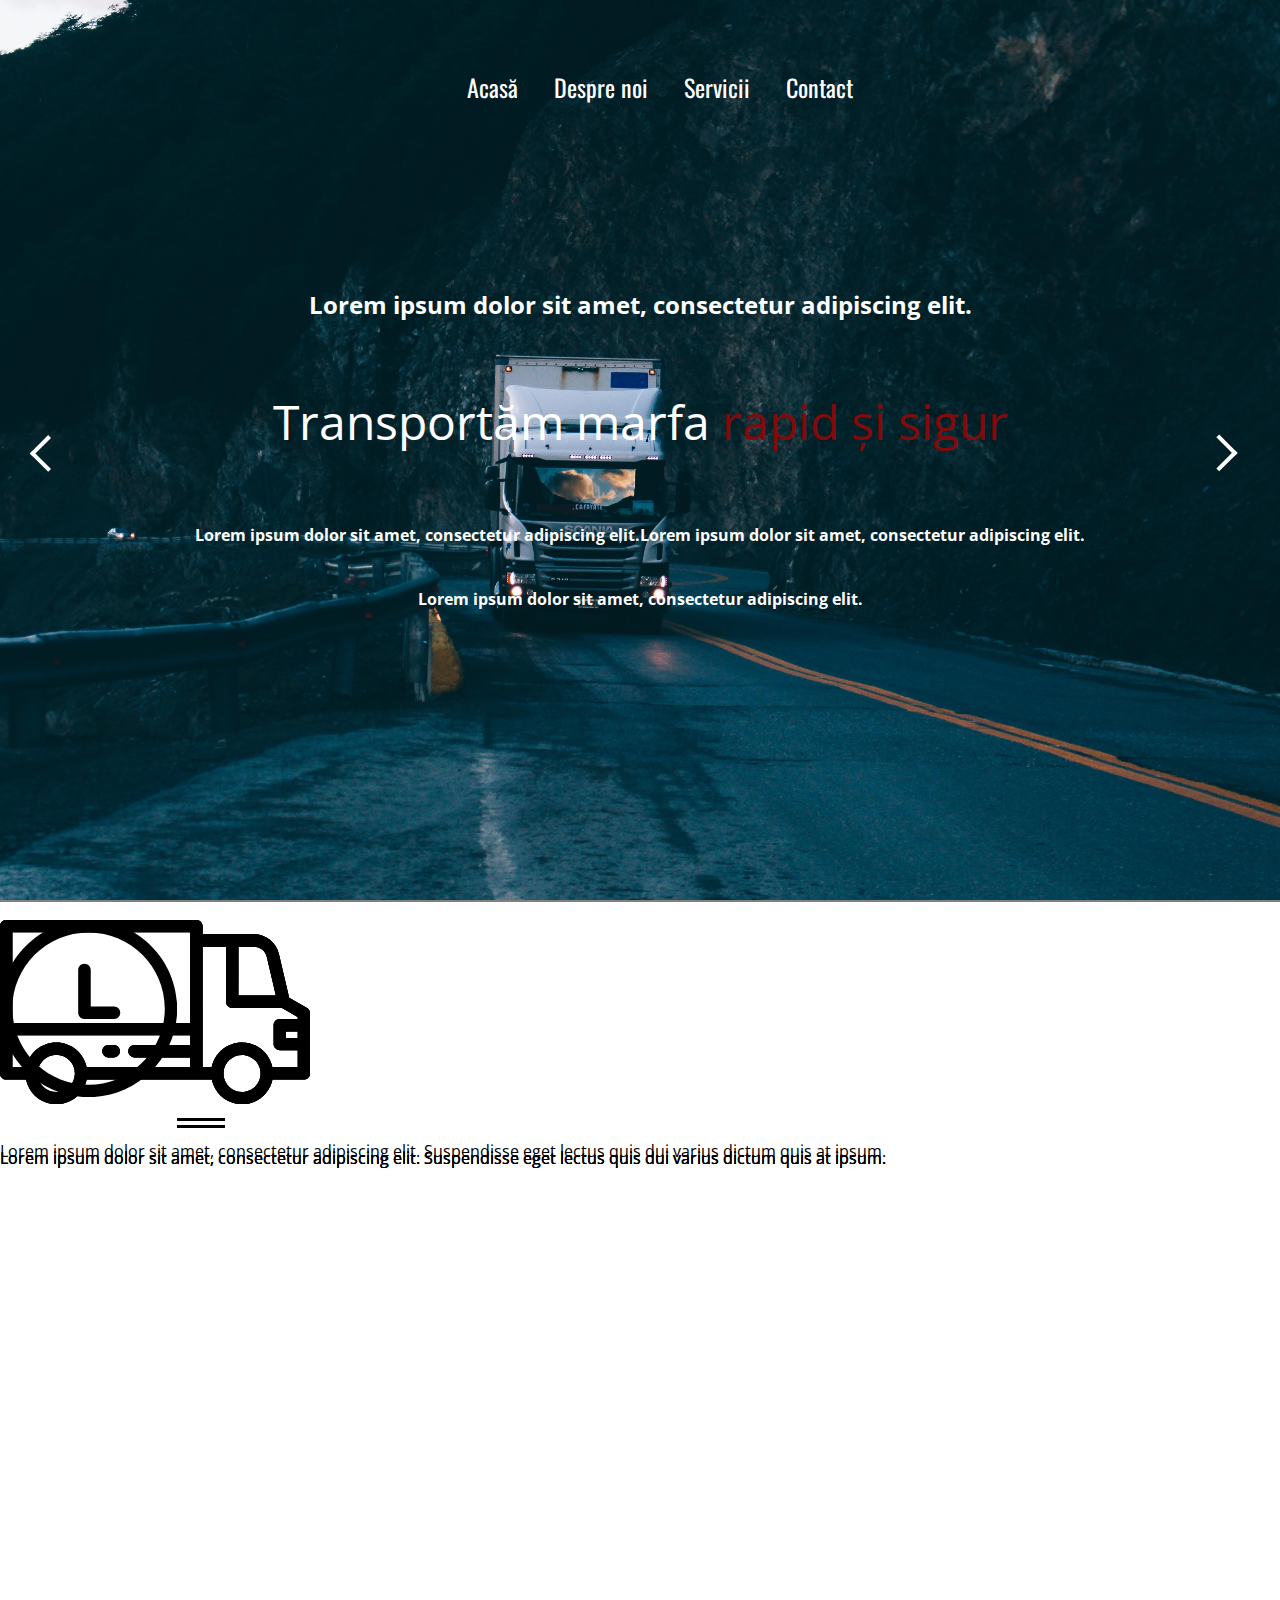
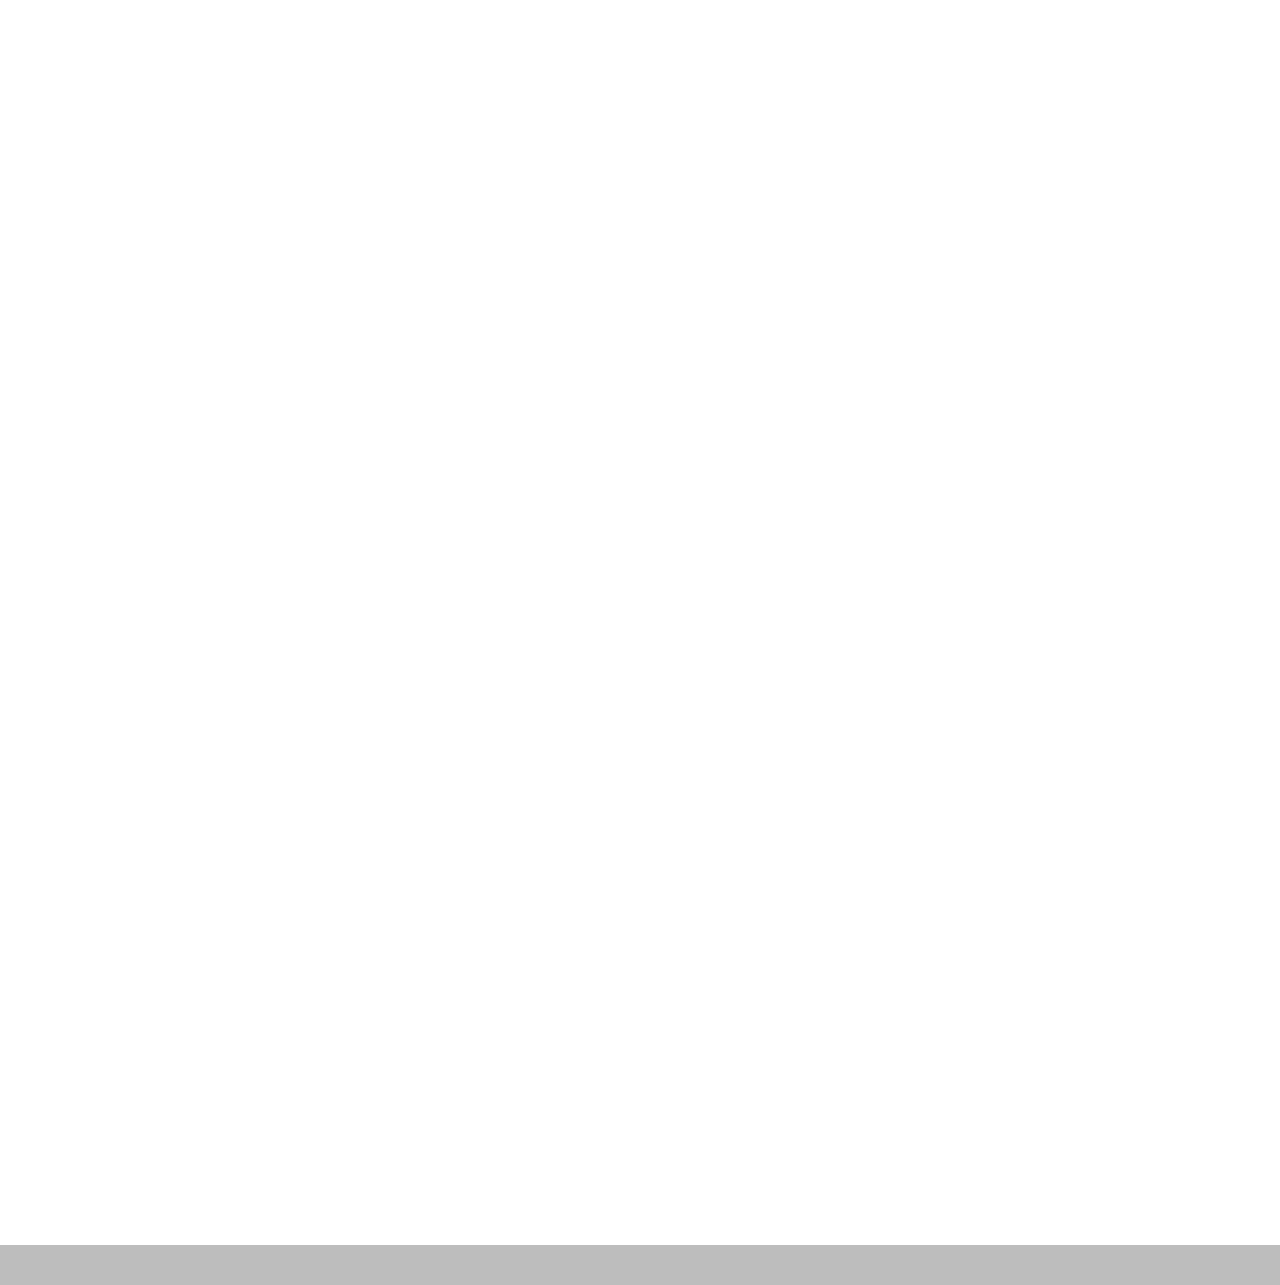
<file: index.html>
<!DOCTYPE html>
<html lang="en">

<head>
	<meta name="viewport" content="width=device-width, initial-scale=1">
	<title>CIO Trans</title>
	<link rel="stylesheet" href="styles.css">
	<link rel="stylesheet" href="https://maxcdn.bootstrapcdn.com/bootstrap/4.0.0-beta.3/css/bootstrap.min.css" integrity="sha384-Zug+QiDoJOrZ5t4lssLdxGhVrurbmBWopoEl+M6BdEfwnCJZtKxi1KgxUyJq13dy"
	 crossorigin="anonymous">
	<script src="https://code.jquery.com/jquery-3.2.1.min.js" integrity="sha256-hwg4gsxgFZhOsEEamdOYGBf13FyQuiTwlAQgxVSNgt4="
	 crossorigin="anonymous"></script>
	<script type="text/javascript" src="scripts.js"></script>
	<link href="https://fonts.googleapis.com/css?family=Open+Sans" rel="stylesheet">
	<link href="https://fonts.googleapis.com/css?family=Open+Sans|Oswald" rel="stylesheet">
</head>

<body>
	<div class="wrap">
		<div class="container">
			<div class="row">
				<nav>
					<div class="toggle-nav">
						<span id="hamburger" class="hamburger">
							|||
						</span>
					</div>
					<ul id="navi" class="navi">
						<li>
							<a href="#slider">Acasă</a>
						</li>
						<li>
							<a href="#about">Despre noi</a>
						</li>
						<li>
							<a href="#servicii">Servicii</a>
						</li>
						<li>
							<a href="#contact ">Contact</a>
						</li>
					</ul>
				</nav>
			</div>
		</div>

		<div id="arrow-left" class="arrow"></div>

		<div id="slider">
			<div class="slide slide1">
				<div class="slide-content">
					<h2>Lorem ipsum dolor sit amet, consectetur adipiscing elit.</h2>
					<span>Transportăm marfa
						<span>rapid și sigur</span>
					</span>
					<h4>Lorem ipsum dolor sit amet, consectetur adipiscing elit.Lorem ipsum dolor sit amet, consectetur adipiscing elit.</h4>
					<h4>Lorem ipsum dolor sit amet, consectetur adipiscing elit.</h4>
				</div>
			</div>
			<div class="slide slide2">
				<div class="slide-content">
					<h2>Lorem ipsum dolor sit amet, consectetur adipiscing elit.</h2>
					<span>Transportăm marfa
						<span>rapid și sigur</span>
					</span>
					<h4>Lorem ipsum dolor sit amet, consectetur adipiscing elit.Lorem ipsum dolor sit amet, consectetur adipiscing elit.</h4>
					<h4>Lorem ipsum dolor sit amet, consectetur adipiscing elit.</h4>
				</div>
			</div>
			<div class="slide slide3">
				<div class="slide-content">
					<span>Image Three</span>
				</div>
			</div>
		</div>

		<div id="arrow-right" class="arrow"></div>

	</div>

	<div class="categorii container">
		<div class="row">
			<div class="box col-md-3">
				<div class="boxContent text-center">
					<svg version="1.1" xmlns="http://www.w3.org/2000/svg" xmlns:xlink="http://www.w3.org/1999/xlink" xmlns:a="http://ns.adobe.com/AdobeSVGViewerExtensions/3.0/"
					 x="0px" y="0px" width="35%" height="35%" viewBox="0 0 512 304.4" style="enable-background:new 0 0 512 304.4;" xml:space="preserve">
						<defs>
						</defs>
						<g>
							<g>
								<path d="M506.9,145.5l-29.5-17.2l-16.9-72.1c-4.5-19.2-21.4-32.6-41.1-32.6h-84.9V10.2c0-5.6-4.6-10.2-10.2-10.2H10.2
								C4.6,0,0,4.6,0,10.2v243.1c0,5.6,4.6,10.2,10.2,10.2H43c4.7,23.3,25.4,40.9,50.1,40.9s45.3-17.6,50.1-40.9h206.5v0
								c4.7,23.3,25.4,40.9,50.1,40.9s45.3-17.6,50.1-40.9h52.1c5.6,0,10.2-4.6,10.2-10.2v-99C512,150.7,510.1,147.4,506.9,145.5z
									M93,284c-16.9,0-30.7-13.8-30.7-30.7s13.8-30.7,30.7-30.7c16.9,0,30.7,13.8,30.7,30.7S109.9,284,93,284z M314.1,206.5h-92
								c-5.6,0-10.2,4.6-10.2,10.2s4.6,10.2,10.2,10.2h92v16.2h-171c-4.7-23.3-25.4-40.9-50.1-40.9S47.7,219.8,43,243.1H20.4v-52.8h293.7
								L314.1,206.5L314.1,206.5z M314.1,33.9V170H20.4V20.4h293.7V33.9z M393.7,44.1h25.7c10.2,0,18.9,6.9,21.2,16.8l14.9,63.9h-61.9
								L393.7,44.1L393.7,44.1z M399.6,284c-16.2,0-29.5-12.7-30.6-28.6c0.1-0.7,0.2-1.3,0.2-2s-0.1-1.4-0.2-2
								c1.1-16,14.4-28.6,30.6-28.6c16.9,0,30.7,13.8,30.7,30.7S416.5,284,399.6,284z M491.6,194.7h-19.4v-10.8h19.4V194.7z M491.6,163.5
								H462c-5.6,0-10.2,4.6-10.2,10.2v31.2c0,5.6,4.6,10.2,10.2,10.2h29.6v28h-41.9c-4.7-23.3-25.4-40.9-50.1-40.9s-45.3,17.6-50.1,40.9
								h-15v-199h38.8V135c0,5.6,4.6,10.2,10.2,10.2h82.2l25.9,15L491.6,163.5L491.6,163.5z" />
							</g>
						</g>
						<g>
							<g>
								<path d="M187.7,206.5h-8.6c-5.6,0-10.2,4.6-10.2,10.2s4.6,10.2,10.2,10.2h8.6c5.6,0,10.2-4.6,10.2-10.2S193.3,206.5,187.7,206.5z"
								/>
							</g>
						</g>
					</svg>

					<span class="center-block"></span>

					<p>Lorem ipsum dolor sit amet, consectetur adipiscing elit. Suspendisse eget lectus quis dui varius dictum quis at ipsum.</p>
				</div>
			</div>
			<div class="box col-md-3">
				<div class="boxContent text-center">
					<svg version="1.1" xmlns="http://www.w3.org/2000/svg" xmlns:xlink="http://www.w3.org/1999/xlink" xmlns:a="http://ns.adobe.com/AdobeSVGViewerExtensions/3.0/"
					 x="0px" y="0px" width="35%" height="35%" viewBox="0 0 512 304.4" style="enable-background:new 0 0 512 304.4;" xml:space="preserve">
						<defs>
						</defs>
						<g>
							<g>
								<path d="M506.9,145.5l-29.5-17.2l-16.9-72.1c-4.5-19.2-21.4-32.6-41.1-32.6h-84.9V10.2c0-5.6-4.6-10.2-10.2-10.2H10.2
									C4.6,0,0,4.6,0,10.2v243.1c0,5.6,4.6,10.2,10.2,10.2H43c4.7,23.3,25.4,40.9,50.1,40.9s45.3-17.6,50.1-40.9h206.5v0
									c4.7,23.3,25.4,40.9,50.1,40.9s45.3-17.6,50.1-40.9h52.1c5.6,0,10.2-4.6,10.2-10.2v-99C512,150.7,510.1,147.4,506.9,145.5z
										M93,284c-16.9,0-30.7-13.8-30.7-30.7s13.8-30.7,30.7-30.7c16.9,0,30.7,13.8,30.7,30.7S109.9,284,93,284z M314.1,206.5h-92
									c-5.6,0-10.2,4.6-10.2,10.2s4.6,10.2,10.2,10.2h92v16.2h-171c-4.7-23.3-25.4-40.9-50.1-40.9S47.7,219.8,43,243.1H20.4v-52.8h293.7
									L314.1,206.5L314.1,206.5z M314.1,33.9V170H20.4V20.4h293.7V33.9z M393.7,44.1h25.7c10.2,0,18.9,6.9,21.2,16.8l14.9,63.9h-61.9
									L393.7,44.1L393.7,44.1z M399.6,284c-16.2,0-29.5-12.7-30.6-28.6c0.1-0.7,0.2-1.3,0.2-2s-0.1-1.4-0.2-2
									c1.1-16,14.4-28.6,30.6-28.6c16.9,0,30.7,13.8,30.7,30.7S416.5,284,399.6,284z M491.6,194.7h-19.4v-10.8h19.4V194.7z M491.6,163.5
									H462c-5.6,0-10.2,4.6-10.2,10.2v31.2c0,5.6,4.6,10.2,10.2,10.2h29.6v28h-41.9c-4.7-23.3-25.4-40.9-50.1-40.9s-45.3,17.6-50.1,40.9
									h-15v-199h38.8V135c0,5.6,4.6,10.2,10.2,10.2h82.2l25.9,15L491.6,163.5L491.6,163.5z" />
							</g>
						</g>
						<g>
							<g>
								<path d="M187.7,206.5h-8.6c-5.6,0-10.2,4.6-10.2,10.2s4.6,10.2,10.2,10.2h8.6c5.6,0,10.2-4.6,10.2-10.2S193.3,206.5,187.7,206.5z"
								/>
							</g>
						</g>
					</svg>
					<span class="center-block"></span>
					<p>Lorem ipsum dolor sit amet, consectetur adipiscing elit. Suspendisse eget lectus quis dui varius dictum quis at ipsum.</p>

				</div>
			</div>
			<div class="box col-md-3">
				<div class="boxContent text-center">
					<!-- Generator: Adobe Illustrator 21.0.0, SVG Export Plug-In  -->
					<svg version="1.1" xmlns="http://www.w3.org/2000/svg" xmlns:xlink="http://www.w3.org/1999/xlink" xmlns:a="http://ns.adobe.com/AdobeSVGViewerExtensions/3.0/"
					 x="0px" y="0px" width="20%" height="20%" viewBox="0 0 115.8 115.8" style="enable-background:new 0 0 115.8 115.8;" xml:space="preserve">
						<defs>
						</defs>
						<g>
							<g>
								<path d="M57.9,115.8c32,0,57.9-26,57.9-57.9c0-32-26-57.9-57.9-57.9S0,25.9,0,57.9C0,89.8,25.9,115.8,57.9,115.8z M57.9,8.1
							c27.5,0,49.8,22.3,49.8,49.8s-22.3,49.8-49.8,49.8S8.1,85.3,8.1,57.9C8.1,30.4,30.4,8.1,57.9,8.1z" />
								<path d="M55.2,64.7h19.3c2.3,0,4.1-1.8,4.1-4.1c0-2.3-1.8-4.1-4.1-4.1H59.3V32.7c0-2.3-1.8-4.1-4.1-4.1s-4.1,1.8-4.1,4.1v27.9
							C51.1,62.9,52.9,64.7,55.2,64.7z" />
							</g>
						</g>
					</svg>

					<span class="center-block"></span>
					<p>Lorem ipsum dolor sit amet, consectetur adipiscing elit. Suspendisse eget lectus quis dui varius dictum quis at ipsum.</p>

				</div>
			</div>
			<div class="box col-md-3">
				<div class="boxContent text-center">
					<svg version="1.1" xmlns="http://www.w3.org/2000/svg" xmlns:xlink="http://www.w3.org/1999/xlink" xmlns:a="http://ns.adobe.com/AdobeSVGViewerExtensions/3.0/"
					 x="0px" y="0px" width="35%" height="35%" viewBox="0 0 512 304.4" style="enable-background:new 0 0 512 304.4;" xml:space="preserve">
						<defs>
						</defs>
						<g>
							<g>
								<path d="M506.9,145.5l-29.5-17.2l-16.9-72.1c-4.5-19.2-21.4-32.6-41.1-32.6h-84.9V10.2c0-5.6-4.6-10.2-10.2-10.2H10.2
									C4.6,0,0,4.6,0,10.2v243.1c0,5.6,4.6,10.2,10.2,10.2H43c4.7,23.3,25.4,40.9,50.1,40.9s45.3-17.6,50.1-40.9h206.5v0
									c4.7,23.3,25.4,40.9,50.1,40.9s45.3-17.6,50.1-40.9h52.1c5.6,0,10.2-4.6,10.2-10.2v-99C512,150.7,510.1,147.4,506.9,145.5z
										M93,284c-16.9,0-30.7-13.8-30.7-30.7s13.8-30.7,30.7-30.7c16.9,0,30.7,13.8,30.7,30.7S109.9,284,93,284z M314.1,206.5h-92
									c-5.6,0-10.2,4.6-10.2,10.2s4.6,10.2,10.2,10.2h92v16.2h-171c-4.7-23.3-25.4-40.9-50.1-40.9S47.7,219.8,43,243.1H20.4v-52.8h293.7
									L314.1,206.5L314.1,206.5z M314.1,33.9V170H20.4V20.4h293.7V33.9z M393.7,44.1h25.7c10.2,0,18.9,6.9,21.2,16.8l14.9,63.9h-61.9
									L393.7,44.1L393.7,44.1z M399.6,284c-16.2,0-29.5-12.7-30.6-28.6c0.1-0.7,0.2-1.3,0.2-2s-0.1-1.4-0.2-2
									c1.1-16,14.4-28.6,30.6-28.6c16.9,0,30.7,13.8,30.7,30.7S416.5,284,399.6,284z M491.6,194.7h-19.4v-10.8h19.4V194.7z M491.6,163.5
									H462c-5.6,0-10.2,4.6-10.2,10.2v31.2c0,5.6,4.6,10.2,10.2,10.2h29.6v28h-41.9c-4.7-23.3-25.4-40.9-50.1-40.9s-45.3,17.6-50.1,40.9
									h-15v-199h38.8V135c0,5.6,4.6,10.2,10.2,10.2h82.2l25.9,15L491.6,163.5L491.6,163.5z" />
							</g>
						</g>
						<g>
							<g>
								<path d="M187.7,206.5h-8.6c-5.6,0-10.2,4.6-10.2,10.2s4.6,10.2,10.2,10.2h8.6c5.6,0,10.2-4.6,10.2-10.2S193.3,206.5,187.7,206.5z"
								/>
							</g>
						</g>
					</svg>
					<span class="center-block"></span>
					<p>Lorem ipsum dolor sit amet, consectetur adipiscing elit. Suspendisse eget lectus quis dui varius dictum quis at ipsum.</p>

				</div>
			</div>
		</div>
	</div>

	<div class="container about hide" id="about">
		<div class="row">
			<h1 class="text-center col-md-12">Despre noi</h1>
		</div>
		<div class="row">
			<p class="col-md-6 hide">Lorem ipsum dolor sit amet, consectetur adipiscing elit. Suspendisse eget lectus quis dui varius dictum quis at ipsum.
				Cras mattis dui quis vestibulum vulputate. Praesent diam dolor, interdum a urna ac, molestie facilisis sapien. Morbi
				eros enim, aliquam quis est a, auctor pharetra eros. Integer eu hendrerit felis. Duis eu mauris sit amet tellus semper
				facilisis. Donec nec tincidunt sem, mattis semper ipsum. Mauris nisl diam, dictum faucibus iaculis sit amet, eleifend
				quis lectus.</p>
			<section class="col-md-6 ab">

			</section>
		</div>
	</div>

	<section class="more-info">
		<div class="row hide">
			<div class="container">

				<p class="col-md-12 col-sm-12 hide text-center">
					<strong>100% SIGUR</strong>
					<br> Lorem ipsum dolor sit amet, consectetur adipiscing elit. Donec metus lectus, placerat eu arcu nec, bibendum luctus
					augue. Aliquam erat volutpat. In pellentesque viverra finibus. Nullam metus ligula, consectetur eu scelerisque nec,
					faucibus nec orci. Vestibulum nec eros luctus</p>
			</div>
		</div>
	</section>

	<section class="contact" id="contact">
		<div class="container">
			<div class="row">
				<div class="col-md-6 col-sm-12 col-xs-6 map map-responsive">
					<iframe src="https://www.google.com/maps/embed?pb=!1m18!1m12!1m3!1d5465.636627702522!2d23.569814104720184!3d46.76847758761628!2m3!1f0!2f0!3f0!3m2!1i1024!2i768!4f13.1!3m3!1m2!1s0x47490e8f6ad87633%3A0x23f7c32408a471a4!2sCluj+Arena!5e0!3m2!1sen!2sro!4v1515510247107"
					 width="550px" height="450" frameborder="0" style="border:0" allowfullscreen></iframe>
				</div>
				<div class="col-md-6 hide contact-wrapper">
					<h1 class="con">Contactează-ne</h1>
					<p>
						<i>
							<img src="assets/icons/png/location-pin.png"></img>
						</i>
						<strong>Lorem ipsum dolor sit amet, România</strong>
					</p>
					<p>
						<i>
							<img src="assets/icons/png/phone.png"></img>
						</i>
						<strong>+40 767 897 432</strong>
					</p>
					<p>
						<i>
							<img src="assets/icons/png/email.png"></img>
						</i>
						<strong>Johndoe@company.com</strong>
					</p>
					<div class="toparrow">
							<a href="#slider">
									<img src="assets/icons/png/upscrollarrow.png" alt="">
							</a>
							<h6> Top</h6>
					</div>
				</div>
			</div>
		</div>
	</section>

	<footer class="footer">
		<!-- <p class="text-center">2018 Archlime Solutions</p> -->
	</footer>

</body>

</html>
</file>
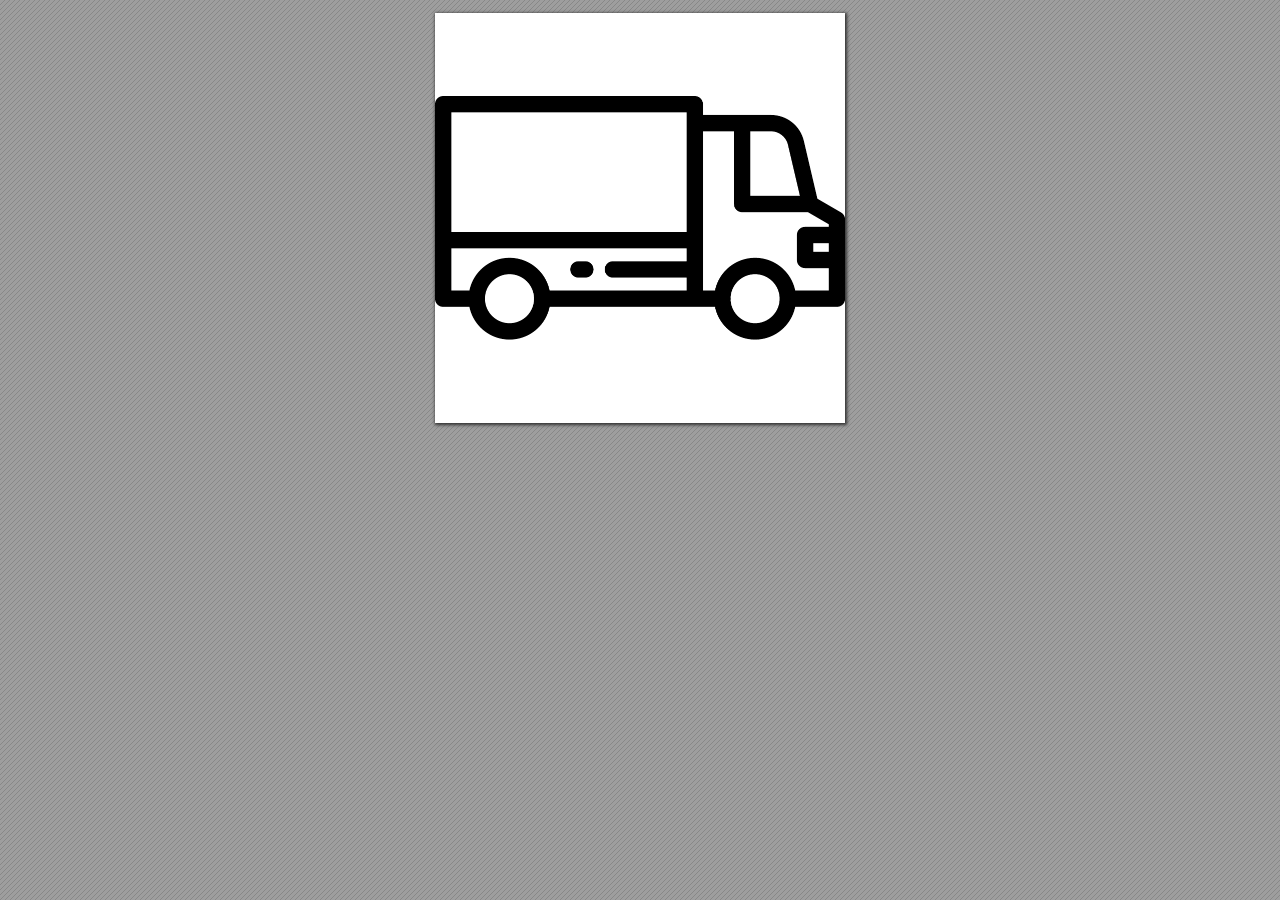
<file: assets/icons/003-delivery-truck.html>
<!DOCTYPE html>
<!-- Created by pdf2htmlEX (https://github.com/coolwanglu/pdf2htmlex) -->
<html xmlns="http://www.w3.org/1999/xhtml">
<head>
<meta charset="utf-8"/>
<meta name="generator" content="pdf2htmlEX"/>
<meta http-equiv="X-UA-Compatible" content="IE=edge,chrome=1"/>
<style type="text/css">
/*! 
 * Base CSS for pdf2htmlEX
 * Copyright 2012,2013 Lu Wang <coolwanglu@gmail.com> 
 * https://github.com/coolwanglu/pdf2htmlEX/blob/master/share/LICENSE
 */#sidebar{position:absolute;top:0;left:0;bottom:0;width:250px;padding:0;margin:0;overflow:auto}#page-container{position:absolute;top:0;left:0;margin:0;padding:0;border:0}@media screen{#sidebar.opened+#page-container{left:250px}#page-container{bottom:0;right:0;overflow:auto}.loading-indicator{display:none}.loading-indicator.active{display:block;position:absolute;width:64px;height:64px;top:50%;left:50%;margin-top:-32px;margin-left:-32px}.loading-indicator img{position:absolute;top:0;left:0;bottom:0;right:0}}@media print{@page{margin:0}html{margin:0}body{margin:0;-webkit-print-color-adjust:exact}#sidebar{display:none}#page-container{width:auto;height:auto;overflow:visible;background-color:transparent}.d{display:none}}.pf{position:relative;background-color:white;overflow:hidden;margin:0;border:0}.pc{position:absolute;border:0;padding:0;margin:0;top:0;left:0;width:100%;height:100%;overflow:hidden;display:block;transform-origin:0 0;-ms-transform-origin:0 0;-webkit-transform-origin:0 0}.pc.opened{display:block}.bf{position:absolute;border:0;margin:0;top:0;bottom:0;width:100%;height:100%;-ms-user-select:none;-moz-user-select:none;-webkit-user-select:none;user-select:none}.bi{position:absolute;border:0;margin:0;-ms-user-select:none;-moz-user-select:none;-webkit-user-select:none;user-select:none}@media print{.pf{margin:0;box-shadow:none;page-break-after:always;page-break-inside:avoid}@-moz-document url-prefix(){.pf{overflow:visible;border:1px solid #fff}.pc{overflow:visible}}}.c{position:absolute;border:0;padding:0;margin:0;overflow:hidden;display:block}.t{position:absolute;white-space:pre;font-size:1px;transform-origin:0 100%;-ms-transform-origin:0 100%;-webkit-transform-origin:0 100%;unicode-bidi:bidi-override;-moz-font-feature-settings:"liga" 0}.t:after{content:''}.t:before{content:'';display:inline-block}.t span{position:relative;unicode-bidi:bidi-override}._{display:inline-block;color:transparent;z-index:-1}::selection{background:rgba(127,255,255,0.4)}::-moz-selection{background:rgba(127,255,255,0.4)}.pi{display:none}.d{position:absolute;transform-origin:0 100%;-ms-transform-origin:0 100%;-webkit-transform-origin:0 100%}.it{border:0;background-color:rgba(255,255,255,0.0)}.ir:hover{cursor:pointer}</style>
<style type="text/css">
/*! 
 * Fancy styles for pdf2htmlEX
 * Copyright 2012,2013 Lu Wang <coolwanglu@gmail.com> 
 * https://github.com/coolwanglu/pdf2htmlEX/blob/master/share/LICENSE
 */@keyframes fadein{from{opacity:0}to{opacity:1}}@-webkit-keyframes fadein{from{opacity:0}to{opacity:1}}@keyframes swing{0{transform:rotate(0)}10%{transform:rotate(0)}90%{transform:rotate(720deg)}100%{transform:rotate(720deg)}}@-webkit-keyframes swing{0{-webkit-transform:rotate(0)}10%{-webkit-transform:rotate(0)}90%{-webkit-transform:rotate(720deg)}100%{-webkit-transform:rotate(720deg)}}@media screen{#sidebar{background-color:#2f3236;background-image:url("[data-uri]")}#outline{font-family:Georgia,Times,"Times New Roman",serif;font-size:13px;margin:2em 1em}#outline ul{padding:0}#outline li{list-style-type:none;margin:1em 0}#outline li>ul{margin-left:1em}#outline a,#outline a:visited,#outline a:hover,#outline a:active{line-height:1.2;color:#e8e8e8;text-overflow:ellipsis;white-space:nowrap;text-decoration:none;display:block;overflow:hidden;outline:0}#outline a:hover{color:#0cf}#page-container{background-color:#9e9e9e;background-image:url("[data-uri]");-webkit-transition:left 500ms;transition:left 500ms}.pf{margin:13px auto;box-shadow:1px 1px 3px 1px #333;border-collapse:separate}.pc.opened{-webkit-animation:fadein 100ms;animation:fadein 100ms}.loading-indicator.active{-webkit-animation:swing 1.5s ease-in-out .01s infinite alternate none;animation:swing 1.5s ease-in-out .01s infinite alternate none}.checked{background:no-repeat url([data-uri])}}</style>
<style type="text/css">
.ff0{font-family:sans-serif;visibility:hidden;}
.sc_{text-shadow:none;}
@media screen and (-webkit-min-device-pixel-ratio:0){
.sc_{-webkit-text-stroke:0px transparent;}
}
.y0{bottom:82.500000px;}
.h1{height:244.000000px;}
.h0{height:409.600006px;}
.w1{width:409.500000px;}
.w0{width:409.600006px;}
.x0{left:0.000000px;}
@media print{
.y0{bottom:110.000000pt;}
.h1{height:325.333333pt;}
.h0{height:546.133341pt;}
.w1{width:546.000000pt;}
.w0{width:546.133341pt;}
.x0{left:0.000000pt;}
}
</style>
<script>
/*
 Copyright 2012 Mozilla Foundation 
 Copyright 2013 Lu Wang <coolwanglu@gmail.com>
 Apachine License Version 2.0 
*/
(function(){function b(a,b,e,f){var c=(a.className||"").split(/\s+/g);""===c[0]&&c.shift();var d=c.indexOf(b);0>d&&e&&c.push(b);0<=d&&f&&c.splice(d,1);a.className=c.join(" ");return 0<=d}if(!("classList"in document.createElement("div"))){var e={add:function(a){b(this.element,a,!0,!1)},contains:function(a){return b(this.element,a,!1,!1)},remove:function(a){b(this.element,a,!1,!0)},toggle:function(a){b(this.element,a,!0,!0)}};Object.defineProperty(HTMLElement.prototype,"classList",{get:function(){if(this._classList)return this._classList;
var a=Object.create(e,{element:{value:this,writable:!1,enumerable:!0}});Object.defineProperty(this,"_classList",{value:a,writable:!1,enumerable:!1});return a},enumerable:!0})}})();
</script>
<script>
(function(){/*
 pdf2htmlEX.js: Core UI functions for pdf2htmlEX 
 Copyright 2012,2013 Lu Wang <coolwanglu@gmail.com> and other contributors 
 https://github.com/coolwanglu/pdf2htmlEX/blob/master/share/LICENSE 
*/
var pdf2htmlEX=window.pdf2htmlEX=window.pdf2htmlEX||{},CSS_CLASS_NAMES={page_frame:"pf",page_content_box:"pc",page_data:"pi",background_image:"bi",link:"l",input_radio:"ir",__dummy__:"no comma"},DEFAULT_CONFIG={container_id:"page-container",sidebar_id:"sidebar",outline_id:"outline",loading_indicator_cls:"loading-indicator",preload_pages:3,render_timeout:100,scale_step:0.9,key_handler:!0,hashchange_handler:!0,view_history_handler:!0,__dummy__:"no comma"},EPS=1E-6;
function invert(a){var b=a[0]*a[3]-a[1]*a[2];return[a[3]/b,-a[1]/b,-a[2]/b,a[0]/b,(a[2]*a[5]-a[3]*a[4])/b,(a[1]*a[4]-a[0]*a[5])/b]}function transform(a,b){return[a[0]*b[0]+a[2]*b[1]+a[4],a[1]*b[0]+a[3]*b[1]+a[5]]}function get_page_number(a){return parseInt(a.getAttribute("data-page-no"),16)}function disable_dragstart(a){for(var b=0,c=a.length;b<c;++b)a[b].addEventListener("dragstart",function(){return!1},!1)}
function clone_and_extend_objs(a){for(var b={},c=0,e=arguments.length;c<e;++c){var h=arguments[c],d;for(d in h)h.hasOwnProperty(d)&&(b[d]=h[d])}return b}
function Page(a){if(a){this.shown=this.loaded=!1;this.page=a;this.num=get_page_number(a);this.original_height=a.clientHeight;this.original_width=a.clientWidth;var b=a.getElementsByClassName(CSS_CLASS_NAMES.page_content_box)[0];b&&(this.content_box=b,this.original_scale=this.cur_scale=this.original_height/b.clientHeight,this.page_data=JSON.parse(a.getElementsByClassName(CSS_CLASS_NAMES.page_data)[0].getAttribute("data-data")),this.ctm=this.page_data.ctm,this.ictm=invert(this.ctm),this.loaded=!0)}}
Page.prototype={hide:function(){this.loaded&&this.shown&&(this.content_box.classList.remove("opened"),this.shown=!1)},show:function(){this.loaded&&!this.shown&&(this.content_box.classList.add("opened"),this.shown=!0)},rescale:function(a){this.cur_scale=0===a?this.original_scale:a;this.loaded&&(a=this.content_box.style,a.msTransform=a.webkitTransform=a.transform="scale("+this.cur_scale.toFixed(3)+")");a=this.page.style;a.height=this.original_height*this.cur_scale+"px";a.width=this.original_width*this.cur_scale+
"px"},view_position:function(){var a=this.page,b=a.parentNode;return[b.scrollLeft-a.offsetLeft-a.clientLeft,b.scrollTop-a.offsetTop-a.clientTop]},height:function(){return this.page.clientHeight},width:function(){return this.page.clientWidth}};function Viewer(a){this.config=clone_and_extend_objs(DEFAULT_CONFIG,0<arguments.length?a:{});this.pages_loading=[];this.init_before_loading_content();var b=this;document.addEventListener("DOMContentLoaded",function(){b.init_after_loading_content()},!1)}
Viewer.prototype={scale:1,cur_page_idx:0,first_page_idx:0,init_before_loading_content:function(){this.pre_hide_pages()},initialize_radio_button:function(){for(var a=document.getElementsByClassName(CSS_CLASS_NAMES.input_radio),b=0;b<a.length;b++)a[b].addEventListener("click",function(){this.classList.toggle("checked")})},init_after_loading_content:function(){this.sidebar=document.getElementById(this.config.sidebar_id);this.outline=document.getElementById(this.config.outline_id);this.container=document.getElementById(this.config.container_id);
this.loading_indicator=document.getElementsByClassName(this.config.loading_indicator_cls)[0];for(var a=!0,b=this.outline.childNodes,c=0,e=b.length;c<e;++c)if("ul"===b[c].nodeName.toLowerCase()){a=!1;break}a||this.sidebar.classList.add("opened");this.find_pages();if(0!=this.pages.length){disable_dragstart(document.getElementsByClassName(CSS_CLASS_NAMES.background_image));this.config.key_handler&&this.register_key_handler();var h=this;this.config.hashchange_handler&&window.addEventListener("hashchange",
function(a){h.navigate_to_dest(document.location.hash.substring(1))},!1);this.config.view_history_handler&&window.addEventListener("popstate",function(a){a.state&&h.navigate_to_dest(a.state)},!1);this.container.addEventListener("scroll",function(){h.update_page_idx();h.schedule_render(!0)},!1);[this.container,this.outline].forEach(function(a){a.addEventListener("click",h.link_handler.bind(h),!1)});this.initialize_radio_button();this.render()}},find_pages:function(){for(var a=[],b={},c=this.container.childNodes,
e=0,h=c.length;e<h;++e){var d=c[e];d.nodeType===Node.ELEMENT_NODE&&d.classList.contains(CSS_CLASS_NAMES.page_frame)&&(d=new Page(d),a.push(d),b[d.num]=a.length-1)}this.pages=a;this.page_map=b},load_page:function(a,b,c){var e=this.pages;if(!(a>=e.length||(e=e[a],e.loaded||this.pages_loading[a]))){var e=e.page,h=e.getAttribute("data-page-url");if(h){this.pages_loading[a]=!0;var d=e.getElementsByClassName(this.config.loading_indicator_cls)[0];"undefined"===typeof d&&(d=this.loading_indicator.cloneNode(!0),
d.classList.add("active"),e.appendChild(d));var f=this,g=new XMLHttpRequest;g.open("GET",h,!0);g.onload=function(){if(200===g.status||0===g.status){var b=document.createElement("div");b.innerHTML=g.responseText;for(var d=null,b=b.childNodes,e=0,h=b.length;e<h;++e){var p=b[e];if(p.nodeType===Node.ELEMENT_NODE&&p.classList.contains(CSS_CLASS_NAMES.page_frame)){d=p;break}}b=f.pages[a];f.container.replaceChild(d,b.page);b=new Page(d);f.pages[a]=b;b.hide();b.rescale(f.scale);disable_dragstart(d.getElementsByClassName(CSS_CLASS_NAMES.background_image));
f.schedule_render(!1);c&&c(b)}delete f.pages_loading[a]};g.send(null)}void 0===b&&(b=this.config.preload_pages);0<--b&&(f=this,setTimeout(function(){f.load_page(a+1,b)},0))}},pre_hide_pages:function(){var a="@media screen{."+CSS_CLASS_NAMES.page_content_box+"{display:none;}}",b=document.createElement("style");b.styleSheet?b.styleSheet.cssText=a:b.appendChild(document.createTextNode(a));document.head.appendChild(b)},render:function(){for(var a=this.container,b=a.scrollTop,c=a.clientHeight,a=b-c,b=
b+c+c,c=this.pages,e=0,h=c.length;e<h;++e){var d=c[e],f=d.page,g=f.offsetTop+f.clientTop,f=g+f.clientHeight;g<=b&&f>=a?d.loaded?d.show():this.load_page(e):d.hide()}},update_page_idx:function(){var a=this.pages,b=a.length;if(!(2>b)){for(var c=this.container,e=c.scrollTop,c=e+c.clientHeight,h=-1,d=b,f=d-h;1<f;){var g=h+Math.floor(f/2),f=a[g].page;f.offsetTop+f.clientTop+f.clientHeight>=e?d=g:h=g;f=d-h}this.first_page_idx=d;for(var g=h=this.cur_page_idx,k=0;d<b;++d){var f=a[d].page,l=f.offsetTop+f.clientTop,
f=f.clientHeight;if(l>c)break;f=(Math.min(c,l+f)-Math.max(e,l))/f;if(d===h&&Math.abs(f-1)<=EPS){g=h;break}f>k&&(k=f,g=d)}this.cur_page_idx=g}},schedule_render:function(a){if(void 0!==this.render_timer){if(!a)return;clearTimeout(this.render_timer)}var b=this;this.render_timer=setTimeout(function(){delete b.render_timer;b.render()},this.config.render_timeout)},register_key_handler:function(){var a=this;window.addEventListener("DOMMouseScroll",function(b){if(b.ctrlKey){b.preventDefault();var c=a.container,
e=c.getBoundingClientRect(),c=[b.clientX-e.left-c.clientLeft,b.clientY-e.top-c.clientTop];a.rescale(Math.pow(a.config.scale_step,b.detail),!0,c)}},!1);window.addEventListener("keydown",function(b){var c=!1,e=b.ctrlKey||b.metaKey,h=b.altKey;switch(b.keyCode){case 61:case 107:case 187:e&&(a.rescale(1/a.config.scale_step,!0),c=!0);break;case 173:case 109:case 189:e&&(a.rescale(a.config.scale_step,!0),c=!0);break;case 48:e&&(a.rescale(0,!1),c=!0);break;case 33:h?a.scroll_to(a.cur_page_idx-1):a.container.scrollTop-=
a.container.clientHeight;c=!0;break;case 34:h?a.scroll_to(a.cur_page_idx+1):a.container.scrollTop+=a.container.clientHeight;c=!0;break;case 35:a.container.scrollTop=a.container.scrollHeight;c=!0;break;case 36:a.container.scrollTop=0,c=!0}c&&b.preventDefault()},!1)},rescale:function(a,b,c){var e=this.scale;this.scale=a=0===a?1:b?e*a:a;c||(c=[0,0]);b=this.container;c[0]+=b.scrollLeft;c[1]+=b.scrollTop;for(var h=this.pages,d=h.length,f=this.first_page_idx;f<d;++f){var g=h[f].page;if(g.offsetTop+g.clientTop>=
c[1])break}g=f-1;0>g&&(g=0);var g=h[g].page,k=g.clientWidth,f=g.clientHeight,l=g.offsetLeft+g.clientLeft,m=c[0]-l;0>m?m=0:m>k&&(m=k);k=g.offsetTop+g.clientTop;c=c[1]-k;0>c?c=0:c>f&&(c=f);for(f=0;f<d;++f)h[f].rescale(a);b.scrollLeft+=m/e*a+g.offsetLeft+g.clientLeft-m-l;b.scrollTop+=c/e*a+g.offsetTop+g.clientTop-c-k;this.schedule_render(!0)},fit_width:function(){var a=this.cur_page_idx;this.rescale(this.container.clientWidth/this.pages[a].width(),!0);this.scroll_to(a)},fit_height:function(){var a=this.cur_page_idx;
this.rescale(this.container.clientHeight/this.pages[a].height(),!0);this.scroll_to(a)},get_containing_page:function(a){for(;a;){if(a.nodeType===Node.ELEMENT_NODE&&a.classList.contains(CSS_CLASS_NAMES.page_frame)){a=get_page_number(a);var b=this.page_map;return a in b?this.pages[b[a]]:null}a=a.parentNode}return null},link_handler:function(a){var b=a.target,c=b.getAttribute("data-dest-detail");if(c){if(this.config.view_history_handler)try{var e=this.get_current_view_hash();window.history.replaceState(e,
"","#"+e);window.history.pushState(c,"","#"+c)}catch(h){}this.navigate_to_dest(c,this.get_containing_page(b));a.preventDefault()}},navigate_to_dest:function(a,b){try{var c=JSON.parse(a)}catch(e){return}if(c instanceof Array){var h=c[0],d=this.page_map;if(h in d){for(var f=d[h],h=this.pages[f],d=2,g=c.length;d<g;++d){var k=c[d];if(null!==k&&"number"!==typeof k)return}for(;6>c.length;)c.push(null);var g=b||this.pages[this.cur_page_idx],d=g.view_position(),d=transform(g.ictm,[d[0],g.height()-d[1]]),
g=this.scale,l=[0,0],m=!0,k=!1,n=this.scale;switch(c[1]){case "XYZ":l=[null===c[2]?d[0]:c[2]*n,null===c[3]?d[1]:c[3]*n];g=c[4];if(null===g||0===g)g=this.scale;k=!0;break;case "Fit":case "FitB":l=[0,0];k=!0;break;case "FitH":case "FitBH":l=[0,null===c[2]?d[1]:c[2]*n];k=!0;break;case "FitV":case "FitBV":l=[null===c[2]?d[0]:c[2]*n,0];k=!0;break;case "FitR":l=[c[2]*n,c[5]*n],m=!1,k=!0}if(k){this.rescale(g,!1);var p=this,c=function(a){l=transform(a.ctm,l);m&&(l[1]=a.height()-l[1]);p.scroll_to(f,l)};h.loaded?
c(h):(this.load_page(f,void 0,c),this.scroll_to(f))}}}},scroll_to:function(a,b){var c=this.pages;if(!(0>a||a>=c.length)){c=c[a].view_position();void 0===b&&(b=[0,0]);var e=this.container;e.scrollLeft+=b[0]-c[0];e.scrollTop+=b[1]-c[1]}},get_current_view_hash:function(){var a=[],b=this.pages[this.cur_page_idx];a.push(b.num);a.push("XYZ");var c=b.view_position(),c=transform(b.ictm,[c[0],b.height()-c[1]]);a.push(c[0]/this.scale);a.push(c[1]/this.scale);a.push(this.scale);return JSON.stringify(a)}};
pdf2htmlEX.Viewer=Viewer;})();
</script>
<script>
try{
pdf2htmlEX.defaultViewer = new pdf2htmlEX.Viewer({});
}catch(e){}
</script>
<title></title>
</head>
<body>
<div id="sidebar">
<div id="outline">
</div>
</div>
<div id="page-container">
<div id="pf1" class="pf w0 h0" data-page-no="1"><div class="pc pc1 w0 h0"><img class="bi x0 y0 w1 h1" alt="" src="[data-uri]"/></div><div class="pi" data-data='{"ctm":[1.000000,0.000000,0.000000,1.000000,0.000000,0.000000]}'></div></div>
</div>
<div class="loading-indicator">
<img alt="" src="[data-uri]"/>
</div>
</body>
</html>
</file>
<file: styles.css>
body, #slider, .wrap, .slide-content {
    margin: 0;
    padding: 0;
    font-family: 'Open Sans', sans-serif;
    width: 100%;
    height: 100vh;
    overflow-x: hidden;
}

p {
    font-weight: 400;
}

.hide {
    opacity: 0;
}

.wrap {
    text-align: center;
    position: relative;
}

.slide {
    background-size: cover;
    background-position: center;
    background-repeat: no-repeat;
    background-attachment: fixed;
}

.slide1 {
    background-image: url('assets/images/img1.jpg');
}

.slide2 {
    background-image: url('assets/images/img2.jpeg');
}

.slide3 {
    background-image: url('assets/images/img3.jpg');
}

.slide-content {
    display: flex;
    flex-direction: column;
    justify-content: center;
    align-items: center;
    text-align: center;
}

.slide-content span {
    padding: 1em 0 1em 0;
    font-size: 3rem;
    color: white;
}

.slide-content  {
    color: #ffffff;
}

.slide-content span>span {
    color:rgb(131, 10, 10);
}

.arrow {
    cursor: pointer;
    position: absolute;
    top: 50%;
    margin-top: -10px;
}

#arrow-left {
    left: 0;
    margin-left: 35px;
    margin-left: 2.2em;
    width: 1.4em;
    height: 1.4em;
    border-top: 0.3em solid #ffffff;
    border-right: 0.3em solid #ffffff;
    -moz-transform: rotate(-135deg);
    -webkit-transform: rotate(-135deg);
    transform: rotate(-135deg);
}

#arrow-right {
    right: 0;
    margin-right: 30px;
    margin-right: 3em;
    width: 1.4em;
    height: 1.4em;
    border-top: 0.3em solid #ffffff;
    border-right: 0.3em solid #ffffff;
    -moz-transform: rotate(45deg);
    -webkit-transform: rotate(45deg);
    transform: rotate(45deg);
}

/* Nav */

nav {
    font-family: 'Oswald', sans-serif;
    position: absolute;
    left: 0;
    font-size: 1.5rem;
    top: 5%;
    text-align: center;
    width: 100%;
    height:auto;   
    transition: top 0.2s ease-in-out;
}

nav li {
    text-align: center;
    display: inline-block;
    padding: 0 15px 10px 15px;
    left: 0;
    right: 0;
    margin-left: auto;
    margin-right: auto;
}

nav a {
    color: rgb(255, 255, 255);
    display: inline-block;
    text-align: center;
    text-decoration: none; 
}

nav a:hover {
    color: white;
    border-bottom: 3px solid rgb(131, 10, 10);
    text-decoration: none;
}

.toggle-nav .hamburger {
    color: rgb(131, 10, 10);
    display: none;
}

.expand {
    display: block;
}

@media (max-width: 768px) {
    .toggle-nav {
        display: block;
        height: 40px;
    }
    
    #hamburger {
        display: block;
        margin-right: 15px;
        padding-top:2px;
        float: right;
        font-size: 48px;
        transform: rotate(90deg);
        height: 40px;
    }
    
    .hamburger:hover {
        cursor: pointer;
    }
    
    nav li {
        width: 100%;
        height: 6em;
    }
    
    nav a {
        padding: 0;
        text-align: center;
        color: rgb(131, 10, 10);
    }
    
    nav a:hover {
        color: rgb(131, 10, 10);
        border-bottom: 3px solid rgb(131, 10, 10);
        text-decoration: none;
    }
    
    nav {
        background-color: rgb(255, 255, 255);
    }
    
    navu li:last-child {
        border-bottom: 3px solid #000;
    }
    
    nav ul {
        display: none;
    }
    
    .ab {
        display: none;
    }
    
    .more-info {
        padding-top: 2em;
    }
    
    .arrow {
        display: none;
    }
    
    .slide-content span {
        padding: 0.5em 0 0.5em 0;
    }
    
    .contact .con {
        padding-bottom: 10px;
    }
    
}

/* Categorii */
.categorii {
    border-bottom: 2px solid gray;
}

.box {
    position: absolute;
    transition: all 0.3s ease-in-out;
    -webkit-transition: all 0.3s ease-in-out;
    -moz-transition: all 0.3s ease-in-out;
    -o-transition: all 0.3s ease-in-out;
    cursor: pointer;
}

.box svg {
    padding-top: 20px;
}

.box .boxContent span {
    position: relative;
    left: 20%;
    display: block;
    height: 3px;
    width: 3em;
    border: 0;
    border-top: 3px solid rgb(0, 0, 0);
    margin: 1em 0;
    padding: 0;
}

.box .boxContent span:hover {
    border-top:3px solid white;
}

.box:hover {
    /* bottom: 2em; */
    background-color: rgb(131, 10, 10);
    color: white;
}

/* About */
.about {
    padding-top: 3em;
    padding-bottom: 5em;
    min-height: 500px;
}

.about h1 {
    padding-bottom: 2em;
    position: relative;
}

.about p {
    padding-top: 2em;
}

.ab {
    background-image: url('assets/images/about.jpg');
    background-position: center;
    background-size: cover;
    background-repeat: no-repeat;
    background-attachment: inherit;
    min-height: 300px;
    padding-bottom: 4em;
}

/* section */

.more-info {
    background-image: url('assets/images/img3.jpg');
    background-attachment: fixed;
    background-position: center;
    background-size: cover;
    background-repeat: no-repeat;
    width: 100%;
    min-height: 300px;
}

.more-info h1 {
   color: #ffffff;
   padding-top: 2em;
   position: relative;
}

.more-info p {
    color: #ffffff;
    padding-top: 4em;
}

#map {
    height: 400px;
    width: auto;
}

.map-responsive{
    overflow: hidden;
    padding-bottom: 450px;
    position: relative;
    height: 0;
}

.map-responsive iframe{
    left: 0;
    top: 0;
    width: 100%;
    position: absolute;
}

.con {
    padding-bottom: 2em;
}

/* footer */
.con {
    padding-top:0.5em;
    padding-bottom: 5em;
}

.contact img {
    padding: 0 1em 0 0;
    height:2em;
    width: auto;
}

.contact-wrapper {
    position: relative;
}

.toparrow {
    position: absolute;
    bottom: 10px;
    right: 0;
}

.footer {
    width: 100%;
    height: 40px;
    background-color: rgb(189, 189, 189);
}
</file>
